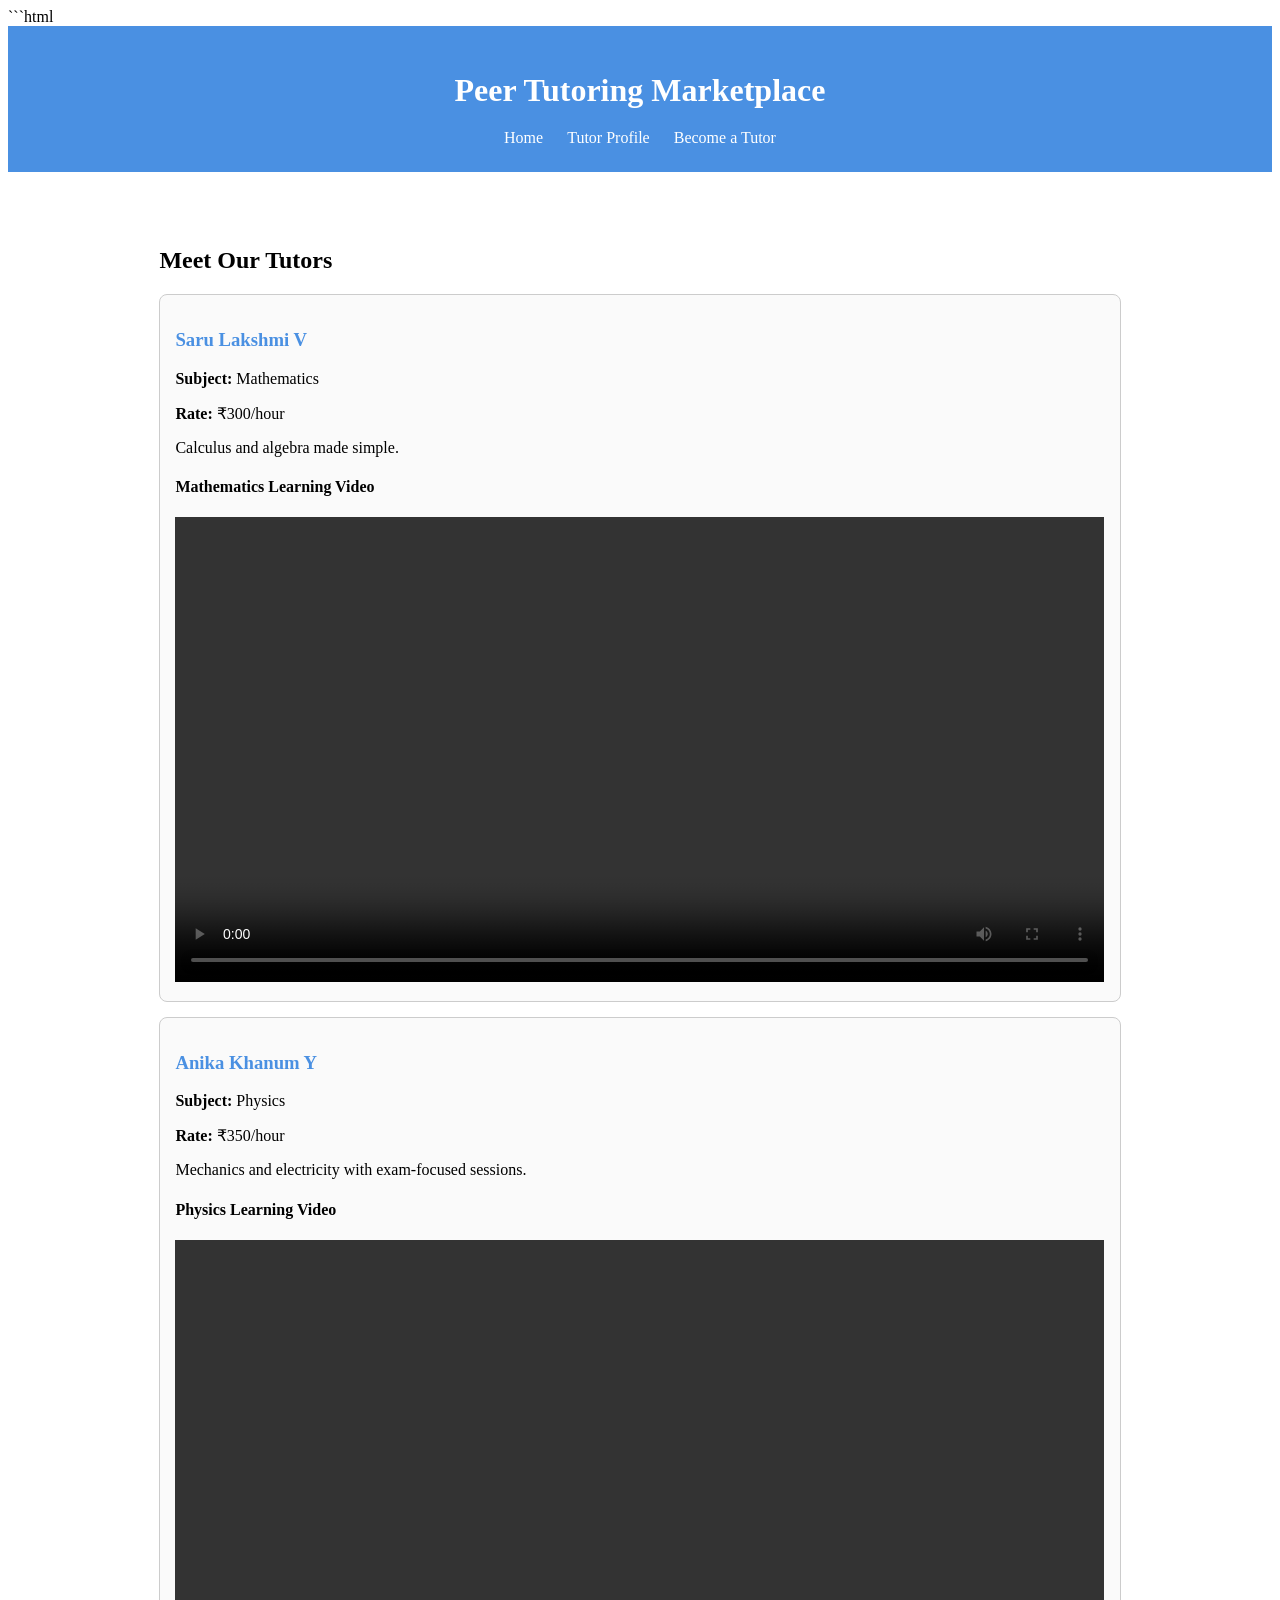
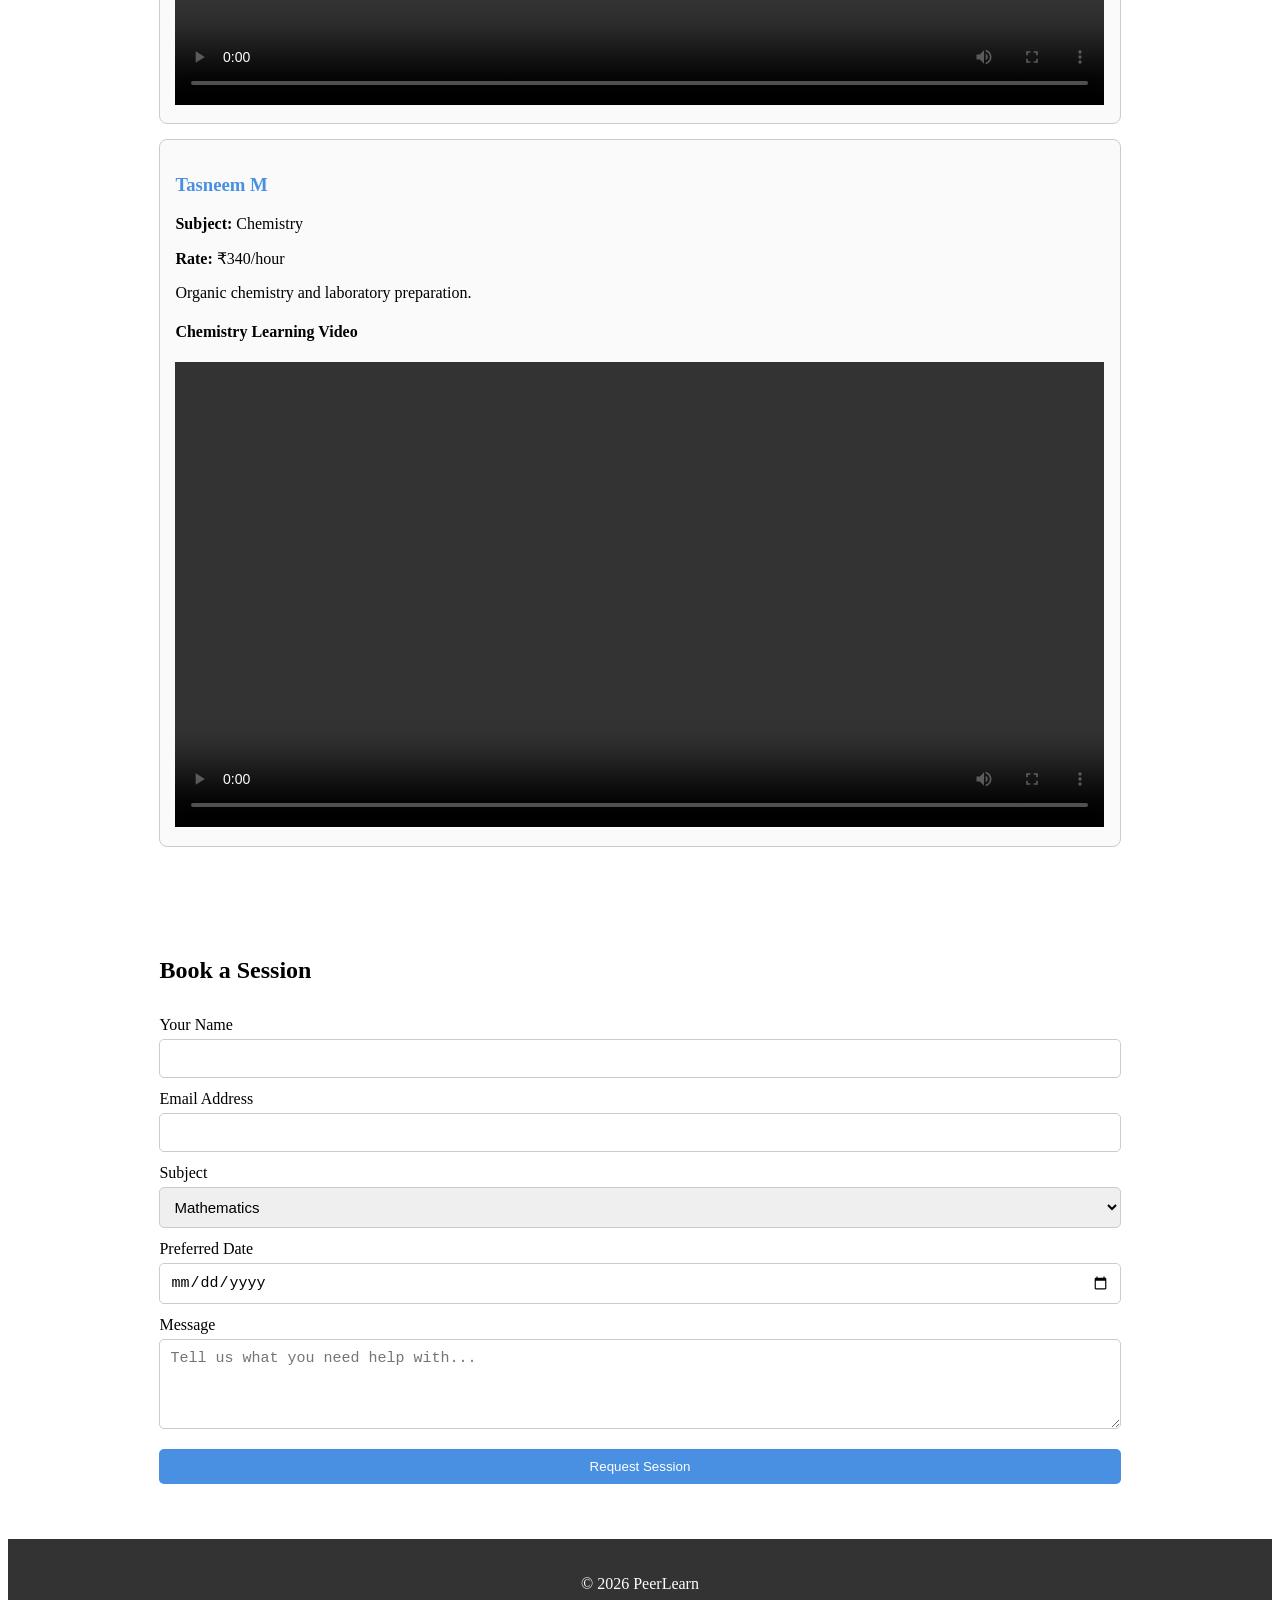
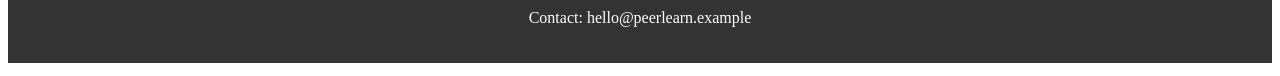
<file: index.html>
<!DOCTYPE html>
<html lang="en">

<head>
    <meta charset="UTF-8">
    <meta name="viewport" content="width=device-width, initial-scale=1.0">

    <title>PeerLearn - Find a Tutor</title>

    <!-- Connect CSS -->
    <link rel="stylesheet" href="style.css">
</head>

<body>

    <!-- Header -->
   ```html
<header>
    <h1>Peer Tutoring Marketplace</h1>
    <nav aria-label="Main navigation">
        <a href="index.html">Home</a>
        <a href="tutor.html">Tutor Profile</a>
        <a href="become-a-tutor.html">Become a Tutor</a>
    </nav>
</header>

    <!-- Main Content -->
    <main>

        <!-- Tutor Section -->
        <section id="tutors">
            <h2>Meet Our Tutors</h2>

            <!-- Mentor 1: Mathematics -->
            <article>
                <h3>Saru Lakshmi V</h3>

                <p><strong>Subject:</strong> Mathematics</p>
                <p><strong>Rate:</strong> ₹300/hour</p>
                <p>Calculus and algebra made simple.</p>

                <h4>Mathematics Learning Video</h4>
                <video controls width="100%">
                    <source
                        src="https://interactive-examples.mdn.mozilla.net/media/cc0-videos/flower.mp4"
                        type="video/mp4">
                    Your browser does not support HTML video.
                </video>
            </article>

            <!-- Mentor 2: Physics -->
            <article>
                <h3>Anika Khanum Y</h3>

                <p><strong>Subject:</strong> Physics</p>
                <p><strong>Rate:</strong> ₹350/hour</p>
                <p>Mechanics and electricity with exam-focused sessions.</p>

                <h4>Physics Learning Video</h4>
                <video controls width="100%">
                    <source
                        src="https://interactive-examples.mdn.mozilla.net/media/cc0-videos/flower.mp4"
                        type="video/mp4">
                    Your browser does not support HTML video.
                </video>
            </article>

            <!-- Mentor 3: Chemistry -->
            <article>
                <h3>Tasneem M</h3>

                <p><strong>Subject:</strong> Chemistry</p>
                <p><strong>Rate:</strong> ₹340/hour</p>
                <p>Organic chemistry and laboratory preparation.</p>

                <h4>Chemistry Learning Video</h4>
                <video controls width="100%">
                    <source
                        src="https://interactive-examples.mdn.mozilla.net/media/cc0-videos/flower.mp4"
                        type="video/mp4">
                    Your browser does not support HTML video.
                </video>
            </article>

        </section>

        <!-- Booking Section -->
        <section id="booking">
            <h2>Book a Session</h2>

            <form>
                <label for="name">Your Name</label>
                <input
                    type="text"
                    id="name"
                    name="name"
                    required>

                <label for="email">Email Address</label>
                <input
                    type="email"
                    id="email"
                    name="email"
                    required>

                <label for="subject">Subject</label>
                <select id="subject" name="subject">
                    <option value="mathematics">Mathematics</option>
                    <option value="physics">Physics</option>
                    <option value="chemistry">Chemistry</option>
                </select>

                <label for="date">Preferred Date</label>
                <input
                    type="date"
                    id="date"
                    name="date">

                <label for="message">Message</label>
                <textarea
                    id="message"
                    name="message"
                    rows="4"
                    placeholder="Tell us what you need help with..."></textarea>

                <button type="submit">Request Session</button>
            </form>
        </section>

    </main>

    <!-- Footer -->
    <footer id="contact">
        <p>&copy; 2026 PeerLearn</p>
        <p>Contact: hello@peerlearn.example</p>
    </footer>

</body>

</html>
</file>
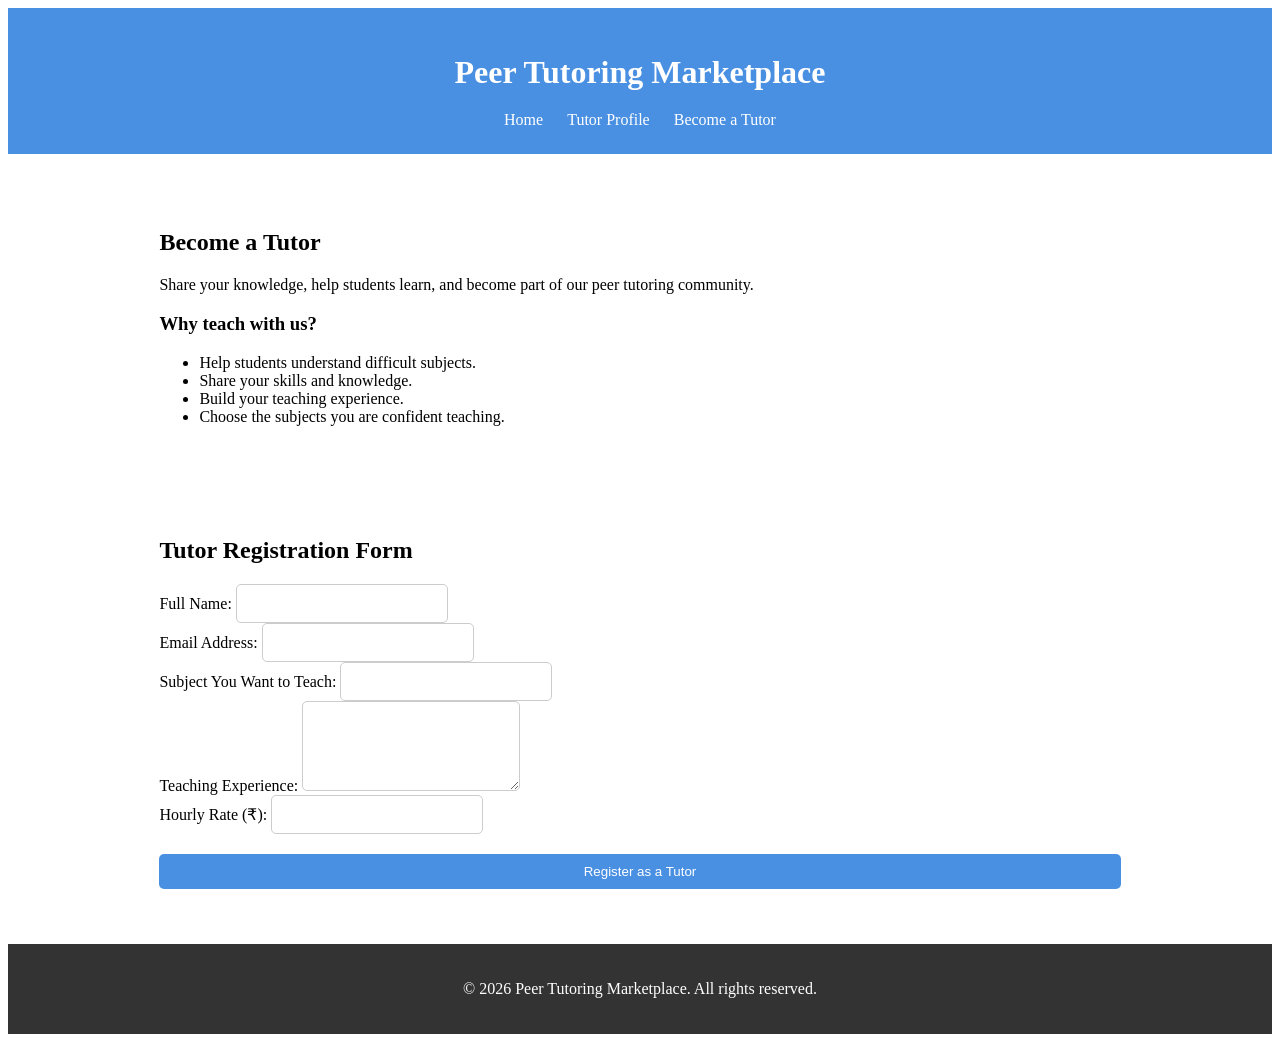
<file: become-a-tutor.html>
<!DOCTYPE html>
<html lang="en">
<head>
    <meta charset="UTF-8">
    <meta name="viewport" content="width=device-width, initial-scale=1.0">
    <title>Become a Tutor | Peer Tutoring Marketplace</title>
    <link rel="stylesheet" href="style.css">
</head>
<body>
    <header>
        <h1>Peer Tutoring Marketplace</h1>
        <nav aria-label="Main navigation">
            <a href="index.html">Home</a>
            <a href="tutor.html">Tutor Profile</a>
            <a href="become-a-tutor.html">Become a Tutor</a>
        </nav>
    </header>

    <main>
        <section aria-labelledby="join-heading">
            <h2 id="join-heading">Become a Tutor</h2>
            <p>Share your knowledge, help students learn, and become part of our peer tutoring community.</p>

            <h3>Why teach with us?</h3>
            <ul>
                <li>Help students understand difficult subjects.</li>
                <li>Share your skills and knowledge.</li>
                <li>Build your teaching experience.</li>
                <li>Choose the subjects you are confident teaching.</li>
            </ul>
        </section>

        <section aria-labelledby="registration-heading">
            <h2 id="registration-heading">Tutor Registration Form</h2>

            <form action="#" method="get">
                <div>
                    <label for="tutor-name">Full Name:</label>
                    <input type="text" id="tutor-name" name="tutor-name" required>
                </div>

                <div>
                    <label for="tutor-email">Email Address:</label>
                    <input type="email" id="tutor-email" name="tutor-email" required>
                </div>

                <div>
                    <label for="tutor-subject">Subject You Want to Teach:</label>
                    <input type="text" id="tutor-subject" name="tutor-subject" required>
                </div>

                <div>
                    <label for="tutor-experience">Teaching Experience:</label>
                    <textarea id="tutor-experience" name="tutor-experience" rows="4" required></textarea>
                </div>

                <div>
                    <label for="tutor-rate">Hourly Rate (₹):</label>
                    <input type="number" id="tutor-rate" name="tutor-rate" min="1" required>
                </div>

                <button type="submit">Register as a Tutor</button>
            </form>
        </section>
    </main>

    <footer>
        <p>&copy; 2026 Peer Tutoring Marketplace. All rights reserved.</p>
    </footer>
</body>
</html>
</file>
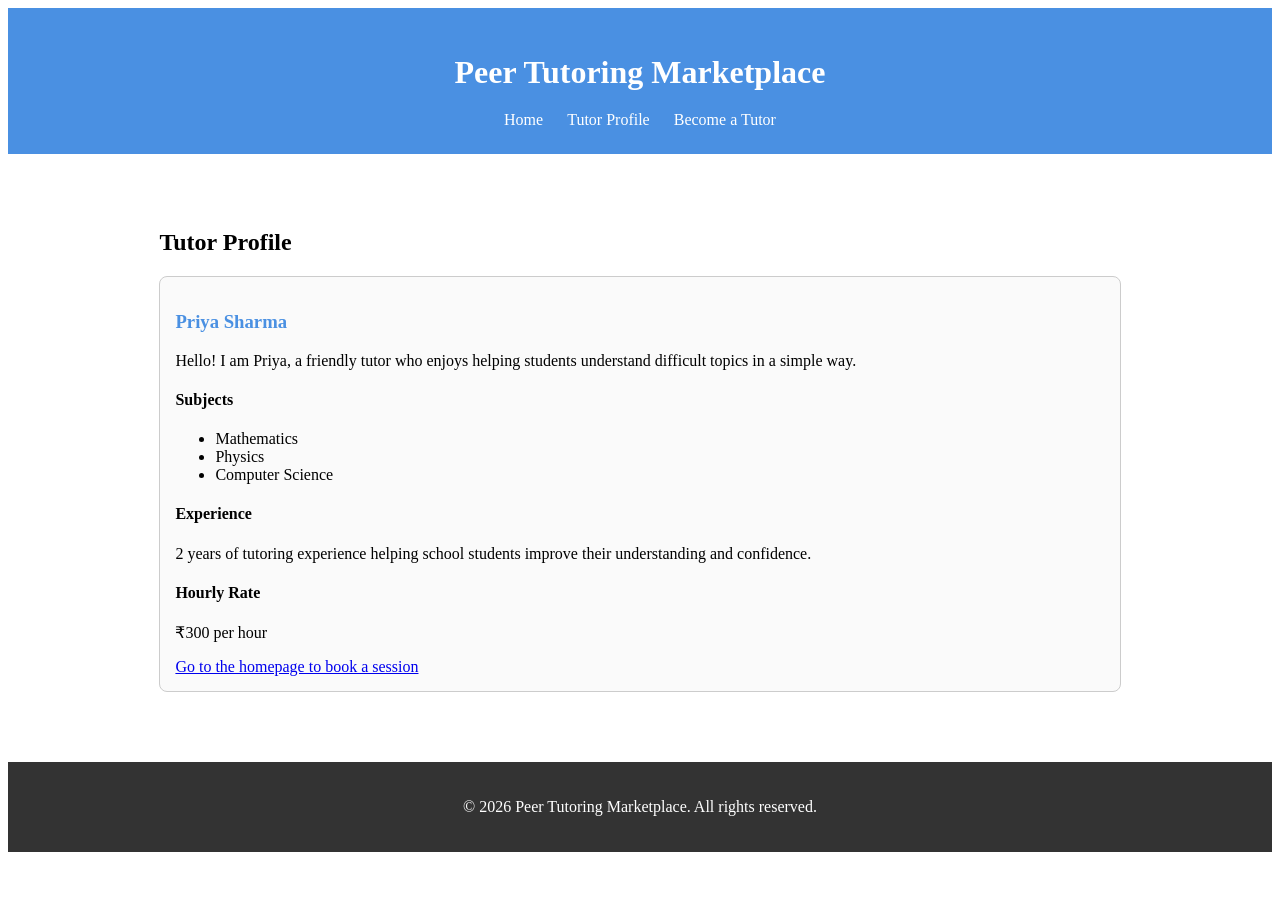
<file: tutor.html>
<!DOCTYPE html>
<html lang="en">
<head>
    <meta charset="UTF-8">
    <meta name="viewport" content="width=device-width, initial-scale=1.0">
    <title>Tutor Profile | Peer Tutoring Marketplace</title>
    <link rel="stylesheet" href="style.css">
</head>
<body>
    <header>
        <h1>Peer Tutoring Marketplace</h1>
        <nav aria-label="Main navigation">
            <a href="index.html">Home</a>
            <a href="tutor.html">Tutor Profile</a>
            <a href="become-a-tutor.html">Become a Tutor</a>
        </nav>
    </header>

    <main>
        <section aria-labelledby="profile-heading">
            <h2 id="profile-heading">Tutor Profile</h2>

            <article>
                <h3>Priya Sharma</h3>
                <p>Hello! I am Priya, a friendly tutor who enjoys helping students understand difficult topics in a simple way.</p>

                <h4>Subjects</h4>
                <ul>
                    <li>Mathematics</li>
                    <li>Physics</li>
                    <li>Computer Science</li>
                </ul>

                <h4>Experience</h4>
                <p>2 years of tutoring experience helping school students improve their understanding and confidence.</p>

                <h4>Hourly Rate</h4>
                <p>₹300 per hour</p>

                <a href="index.html">Go to the homepage to book a session</a>
            </article>
        </section>
    </main>

    <footer>
        <p>&copy; 2026 Peer Tutoring Marketplace. All rights reserved.</p>
    </footer>
</body>
</html>
</file>
<file: style.css>
```css
body {
    font-family: Arial, sans-serif;
    margin: 0;
    background-color: #f2f2f2;
}


/* Header */

header {
    background-color: #4a90e2;
    color: white;
    text-align: center;
    padding: 25px;
}

header h1 {
    margin-bottom: 5px;
}

header p {
    font-size: 18px;
}


/* Navigation */

nav {
    margin-top: 20px;
}

nav a {
    color: white;
    text-decoration: none;
    margin: 10px;
}

nav a:hover {
    text-decoration: underline;
}


/* Main */

main {
    width: 80%;
    margin: 30px auto;
}


/* Sections */

section {
    background-color: white;
    padding: 25px;
    margin-bottom: 25px;
    border-radius: 10px;
}


/* Tutor cards */

article {
    border: 1px solid #cccccc;
    padding: 15px;
    margin: 15px 0;
    border-radius: 8px;
    background-color: #fafafa;
}

article h3 {
    color: #4a90e2;
}


/* Booking form */

form {
    display: flex;
    flex-direction: column;
}

label {
    margin-top: 12px;
    margin-bottom: 5px;
}

input,
select,
textarea {
    padding: 10px;
    font-size: 15px;
    border: 1px solid #cccccc;
    border-radius: 5px;
}

textarea {
    resize: vertical;
}


button {
    margin-top: 20px;
    padding: 10px;
    background-color: #4a90e2;
    color: white;
    border: none;
    border-radius: 5px;
    cursor: pointer;
}

button:hover {
    background-color: #357abd;
}


/* Footer */

footer {
    background-color: #333333;
    color: white;
    text-align: center;
    padding: 20px;
}
</file>
